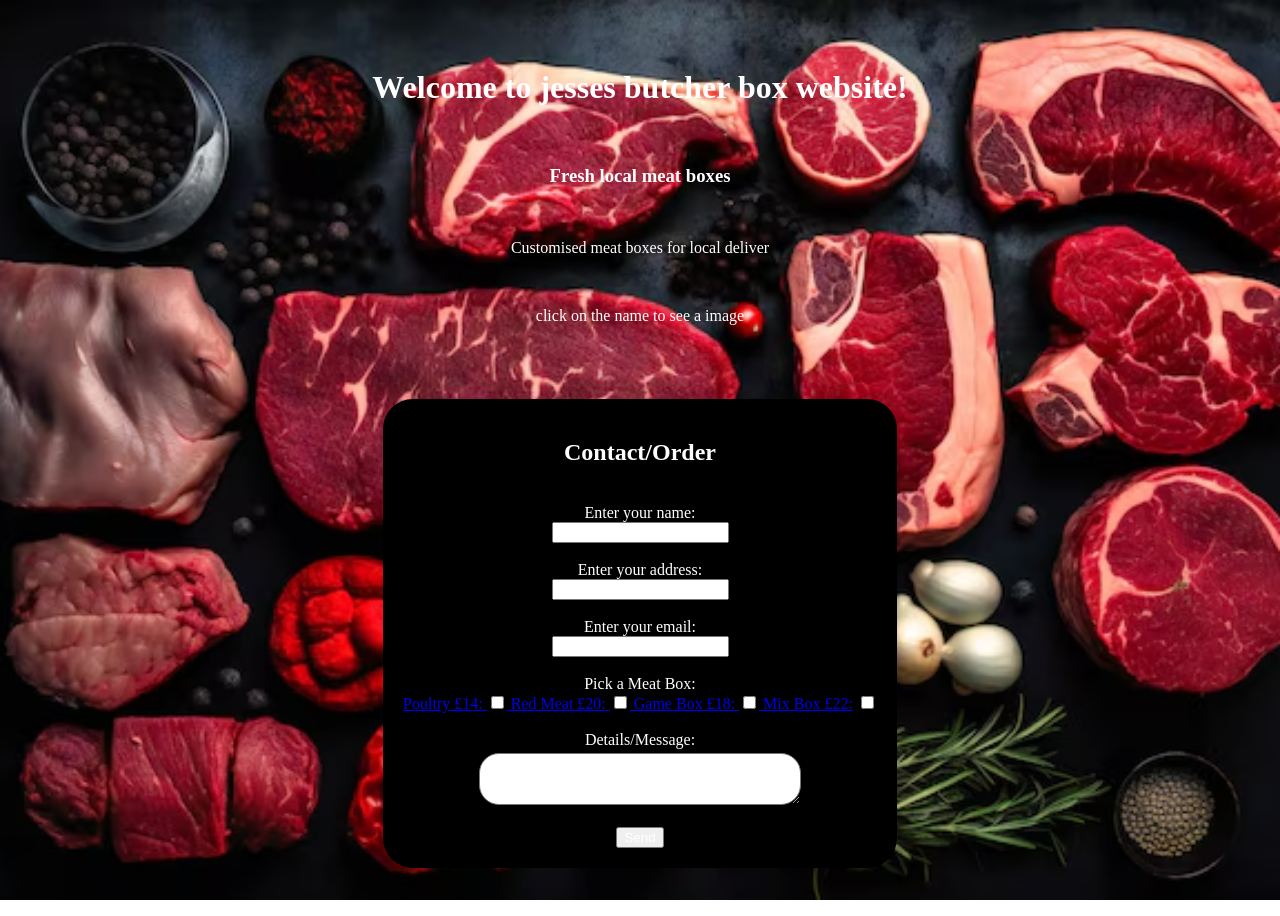
<file: index.html>
<!DOCTYPE html>
<html lang="en">
<head>
    <meta charset="UTF-8">
    <meta name="viewport" content="width=device-width, initial-scale=1.0">
    <title>JESSE BUTCHER BOXES</title>
    <link rel="stylesheet" href="styles.css">
</head>
<body>
    <h1>Welcome to jesses butcher box website!</h1><br>
        <h3>Fresh local meat boxes</h3><br>
    <p>Customised meat boxes for local deliver</p><br>
    <p>click on the name to see a image</p><br>
    <div id="box">
  <form id="form" action="https://formsubmit.co/goodrawdeal@gmail.com" method="POST">
       <h2>Contact/Order</h2><br>
  <label for= "name">Enter your name:</label><br>
      <input type="text" name="name" id="name" reqired><br><br>
      <label for= "address">Enter your address:</label><br>
      <input type="text" id= "address" name="address" required><br><br>
      <label for= "email">Enter your email:</label><br>
     <input type="email" name="email" id="email" required><br><br>
      <label>Pick a Meat Box:</label><br>
    <label for="poultry"><a href="daveys-photo-6.png">Poultry £14:</label>
      <input type="checkbox" name="poultry" id="poultry">
    <label for="red meat"><a href="daveys-photo-9.png">Red Meat £20:</label>
      <input type="checkbox" name="red meat" id="red meat">
    <label for="Game Box"><a href="Venison.png">Game Box £18:</label>
      <input type="checkbox" name="Game Box" id="Game Box">
    <label for="Mix Box"><a href="mix_box.html">Mix Box £22:</a></label>
      <input type="checkbox" name="Mix Box" id="Mix Box"><br><br>
    <label for="Message">Details/Message:</label><br>
      <textarea name="Message" rows="2" id="Message" style="width:300px; padding:10px; margin-top:4px; border-radius:20px;"></textarea><br><br>
     <button type="submit" style="color:white;">Send</button>
</form>  
    </div>
</body>
</html>
</file>
<file: styles.css>
html{
  margin: 0;
  padding: 0;
  min-height: 100%;
}

body {
  text-align: center;
  padding: 40px 10px;
  background-image: url('background.png');
  background-size: cover;
  background-repeat: no-repeat;
  background-position: center;
  background-attachment: fixed;
}

p, h1, h2, h3 {
  color: white;
}

#box {
  display: inline-block;
  text-align: center;
  padding: 20px;
  background-color: black;
  border-radius: 30px;
  margin-top: 40px;
}

form label {
  color: white;
}
</file>
